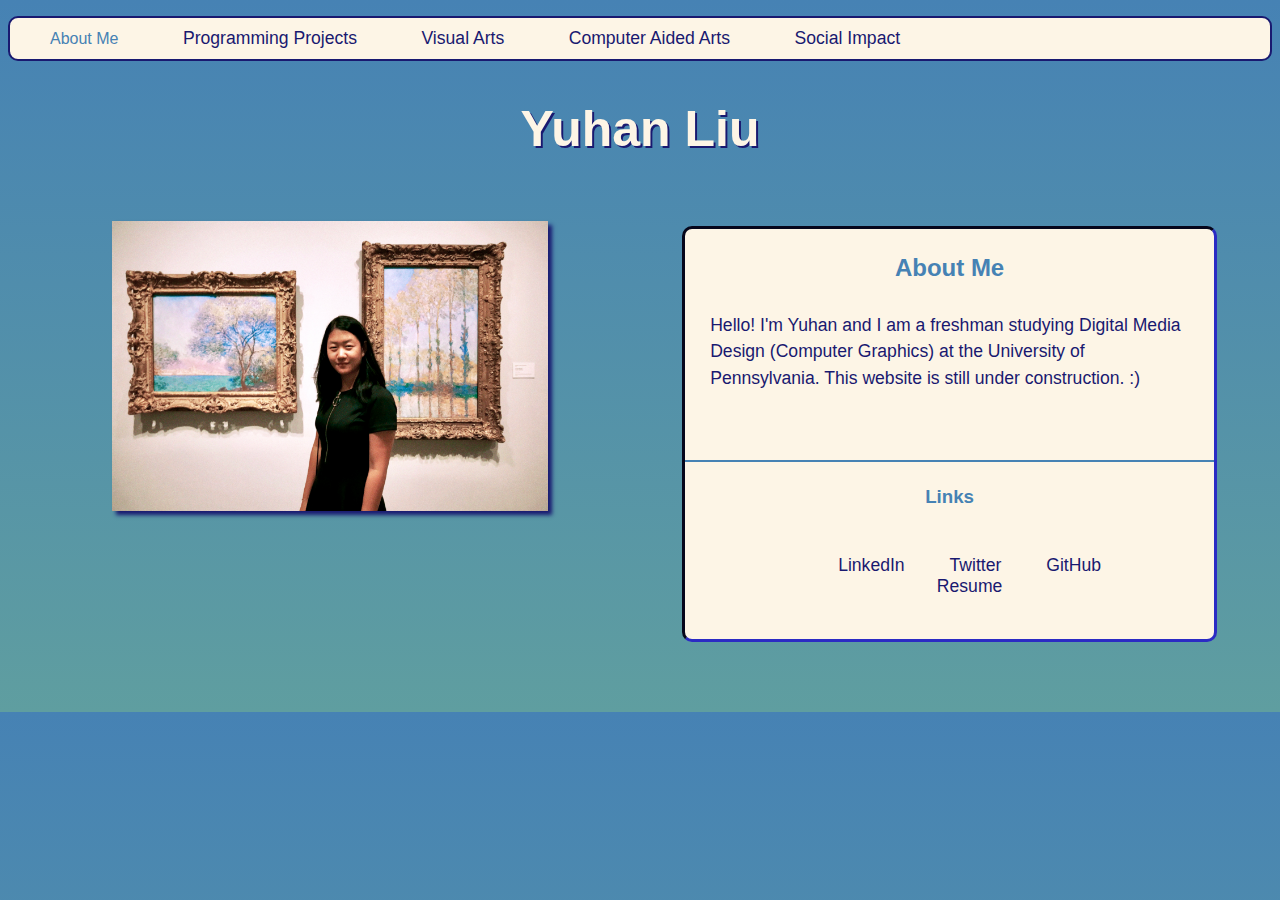
<file: index.html>
<!DOCTYPE html>
<html>
	<head>
		<title>Yuhan Liu | About Me</title>
		<link type="text/css" rel="stylesheet" href="style.css"/>
		<meta charset="utf-8"/>
	</head>
	<body>
	  <header>
	    <nav>
  	    <ul>
          <li>About Me</li>
          <li><a href="projects.html">Programming Projects</a></li>
          <li><a href="art.html">Visual Arts</a></li>
          <li><a href="caa.html">Computer Aided Arts</a></li>
          <li><a href="social.html">Social Impact</a></li>
        </ul>
	    </nav>
	  </header>
	  <main>
	    

        <div class= "item">
          
         <h1>Yuhan Liu</h1>

         <div class= "column1">
          <div class = "item">
         <img class = "photo" src= Images/headshot.jpg >

         <p>&nbsp</p>

         <p>&nbsp</p>

         <p>&nbsp</p>

         <p>&nbsp</p>

          </div>
          </div>

          <div class= "column2">
            <div class = "item2">
      
              <h2>About Me</h2>
              <div class = "item">
              <p>             
                Hello! I'm Yuhan and I am a freshman studying Digital Media Design (Computer Graphics) at the University of Pennsylvania. 
                This website is still under construction. :)

      
              </p>
            </div>
              
              <p>&nbsp</p>

              <hr>

              <h3>Links</h3>

              <h4>
                <ul>
                <li> <a href= "https://www.linkedin.com/in/yuhan-liu-5b6994204/"> LinkedIn </a> </li>
                <li> <a href= "https://twitter.com/yuhanl_"> Twitter </a> </li>
                <li> <a href= "https://github.com/yuhanliu-tech"> GitHub </a> </li>
                <li> <a href= "https://docs.google.com/document/d/1N8cFqbW0aMZRqxXVHF2cRRw0a1MAsdR1_BbHTYc8eV4/edit?usp=sharing"> Resume </a> </li>

                </ul>
              </h4>

              </div>
              </div> 
              
              
        
            </div>         
          
	    
	  </main>
	  <footer>
	    
	  </footer>
	</body>
</html>
</file>
<file: style.css>
body {
    background: linear-gradient(steelblue, cadetblue);
    font-family: "Helvetica", sans-serif;
    color: MidnightBlue;
}

hr{
  height: 2px;
  background-color: steelblue;
  border: none;
}

.photo{
  box-shadow: 4px 4px 4px MidnightBlue;
  height: 80%;
  width: 80%;
  display: block;
 margin-left: auto;
 margin-right: auto;
}

.arthphoto{
  box-shadow: 4px 4px 4px MidnightBlue;
  height: 10%;
  width: 20%;
  display: block;
 margin-left: auto;
 margin-right: auto;
}

.artphoto{
  box-shadow: 4px 4px 4px MidnightBlue;
  height: 40%;
  width: 40%;
  display: block;
 margin-left: auto;
 margin-right: auto;
}

h1{
  font-size: 50px;
  color: oldlace;
  padding:5px;
  text-align:center;
  text-shadow: 2px 2px midnightblue;
}

h2{
  font-size:35;
  padding:5px;
  color: steelblue;
  text-align: center;
  margin-left: auto;
  margin-right:auto;
  width: 80%;
}

h3{
  font-size:30;
  color:steelblue;
  padding:5px;
  text-align:center;
  width: 70%;
  margin-right: auto;
  margin-left: auto;
}
h4{
  font-size:20;
  color:midnightblue;
  padding:5px;
  text-align:center;
  width: 85%;
  margin-right: auto;
  margin-left: auto;
  font-weight: normal;
}

h5{

  font-size:12;
  color:midnightblue;
  padding:5px;
  text-align:left;
  width: 85%;
  font-weight: normal;
}


.column1{
  width:49%;
  float: left;
}

.column2{
  width:49%;
  float:right;
}

.item{
  margin: 25px;
}

.item2{
  border: 3px inset MidnightBlue;
  margin: 30px;
  background-color: oldlace;
  float:right;
  border-radius: 10px;
}


nav ul {
    background-color: oldlace;
    border-style: solid;
    border-color: MidnightBlue;
    border-width: 2px;
    padding: 10px;
    border-radius: 10px;
  }

    h4 ul li {

      list-style-type: none;
        display: inline;
        margin-right: 20px;
        margin-left: 20px;
        color: Steelblue;
        float: center;

    }

    h4 ul li a {
      text-decoration: none;
      color: midnightblue;
      font-size: 110%;
  }
  h4 ul li a:hover {
    color: steelblue;
  }

    nav ul li {
        list-style-type: none;
        display: inline;
        margin-right: 30px;
        margin-left: 30px;
        color: Steelblue;
    }
    nav ul li a {
      text-decoration: none;
      color: midnightblue;
      font-size: 110%;
  }
  nav ul li a:hover {
    color: Steelblue;
  }

.darkerBackground {
  background-color: #99bbff;
}

.topDivider {
  border-top-style: solid;
  border-top-width: 2px;
  border-top-color: #F5FFFA;
  padding-bottom: 10px;
}


.stylishBox {
  background-color: #c1ebec;
  color: #A52A2A;
  border-style: solid;
  border-width: 2px;
  border-color: #F5FFFA;
  border-radius: 10px;
}

.someSpacing {
  padding: 10px;
  margin-top: 20px;
}

.smallPictures {
  height: 60%;
}

.mediumPictures {
  width: 90%;
  height: 90%;
  box-shadow: 4px 4px 4px MidnightBlue;
  display: block;
}

.niceLinks {
  text-decoration: none;
  color: Steelblue;
}
.niceLinks:hover {
  color: #00FF7F;
}

p {
  margin: 10;
  font-size: 110%;
  line-height: 150%;
  color: midnightblue;
}
</file>
